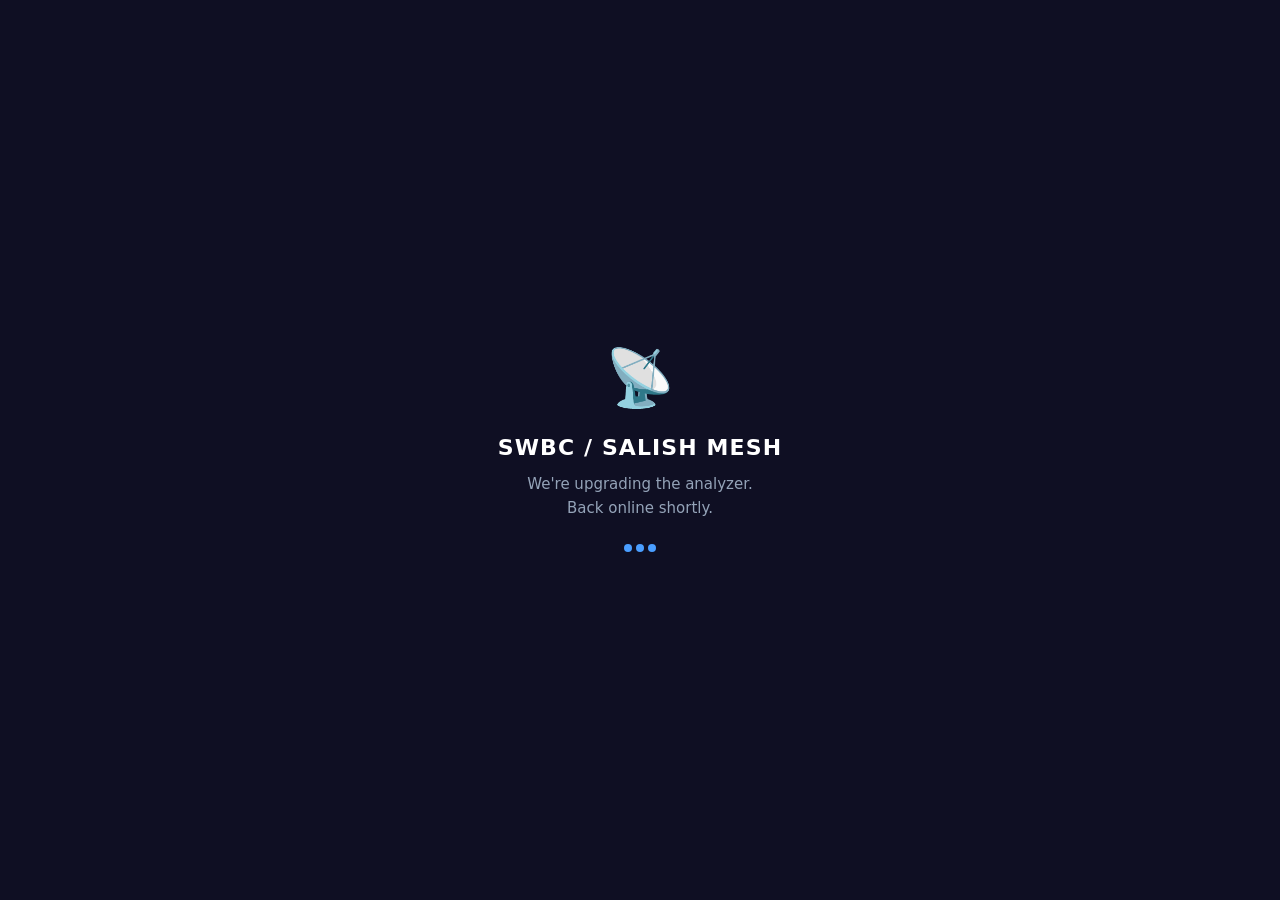
<file: caddy-config/maintenance.html>
<!DOCTYPE html>
<html lang="en">
<head>
  <meta charset="UTF-8">
  <meta name="viewport" content="width=device-width, initial-scale=1.0">
  <title>SWBC/Salish Mesh — Maintenance</title>
  <style>
    * { margin: 0; padding: 0; box-sizing: border-box; }
    body {
      background: #0f0f23;
      color: #e2e8f0;
      font-family: 'Segoe UI', system-ui, sans-serif;
      min-height: 100vh;
      display: flex;
      align-items: center;
      justify-content: center;
    }
    .container {
      text-align: center;
      padding: 40px 24px;
      max-width: 480px;
    }
    .icon { font-size: 56px; margin-bottom: 24px; animation: pulse 2s ease-in-out infinite; }
    @keyframes pulse { 0%,100% { opacity:1; } 50% { opacity:0.5; } }
    h1 { font-size: 22px; font-weight: 700; color: #fff; margin-bottom: 12px; letter-spacing: 0.05em; }
    p { font-size: 15px; color: #94a3b8; line-height: 1.6; }
    .dot {
      display: inline-block; width: 8px; height: 8px; border-radius: 50%;
      background: #4a9eff; margin: 24px auto 0; animation: blink 1.2s ease-in-out infinite;
    }
    .dot:nth-child(2) { animation-delay: 0.2s; margin: 24px 4px 0; }
    .dot:nth-child(3) { animation-delay: 0.4s; }
    @keyframes blink { 0%,100% { opacity:0.2; } 50% { opacity:1; } }
  </style>
</head>
<body>
  <div class="container">
    <div class="icon">📡</div>
    <h1>SWBC / SALISH MESH</h1>
    <p>We're upgrading the analyzer.<br>Back online shortly.</p>
    <div><span class="dot"></span><span class="dot"></span><span class="dot"></span></div>
  </div>
</body>
</html>
</file>
